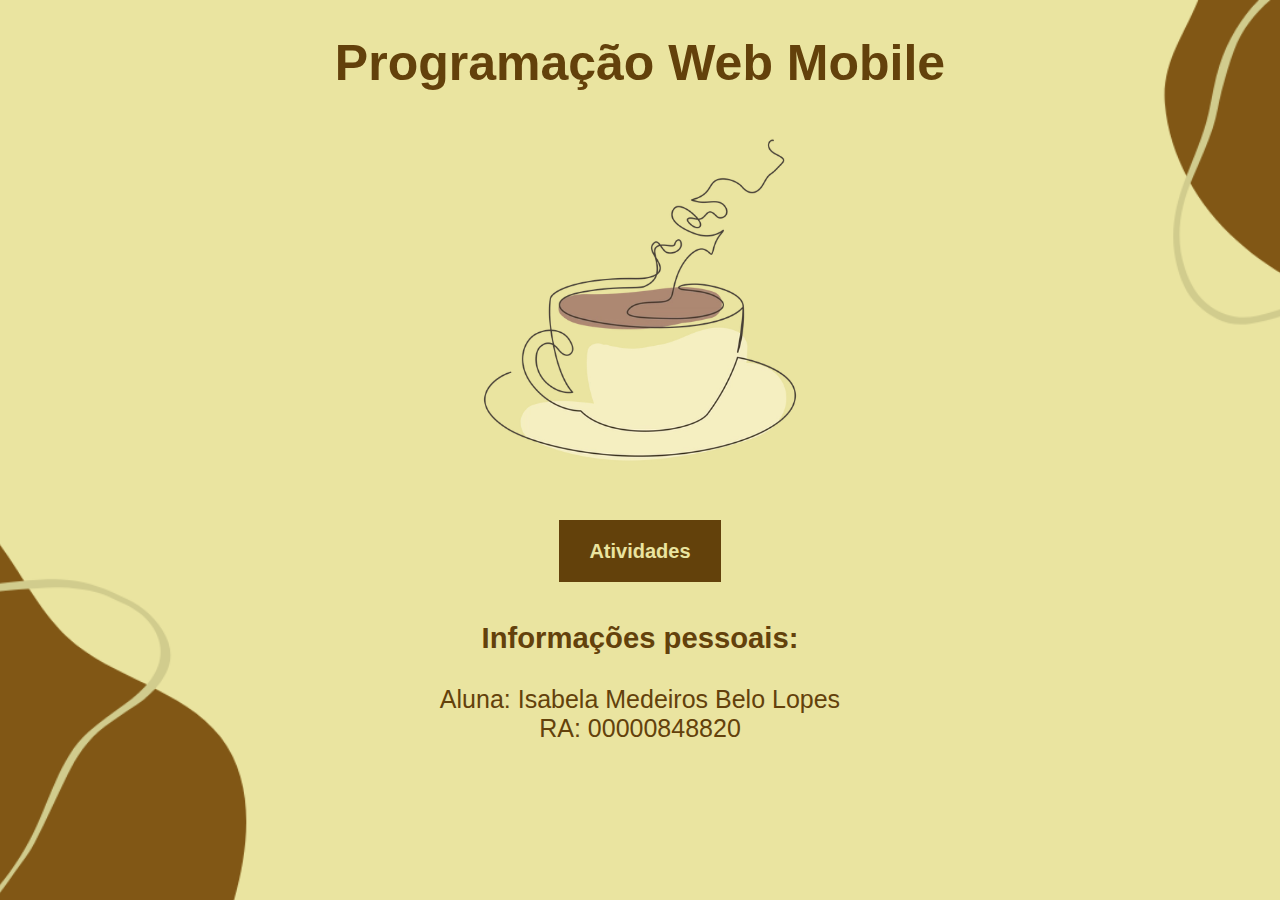
<file: index.html>
<!DOCTYPE html>
<html lang="en">
  <head>
    <meta charset="UTF-8" />
    <meta name="viewport" content="width=device-width, initial-scale=1.0" />
    <title>Programação Web Mobile</title>
    <link rel="stylesheet" href="style.css" />
  </head>
  <body>
    <header>
      <h1>Programação Web Mobile</h1>
    </header>
    <img src="midias/cafe.webp" alt="macaco" width="350" />
    <ul>
      <br />

      <a href="atividades.html" class="btn">Atividades</a>

      <section>
        <br />
        <h3>Informações pessoais:</h3>
        <ul>
          <li>Aluna: Isabela Medeiros Belo Lopes</li>
          <li>RA: 00000848820</li>
        </ul>
      </section>
    </ul>
  </body>
</html>
</file>
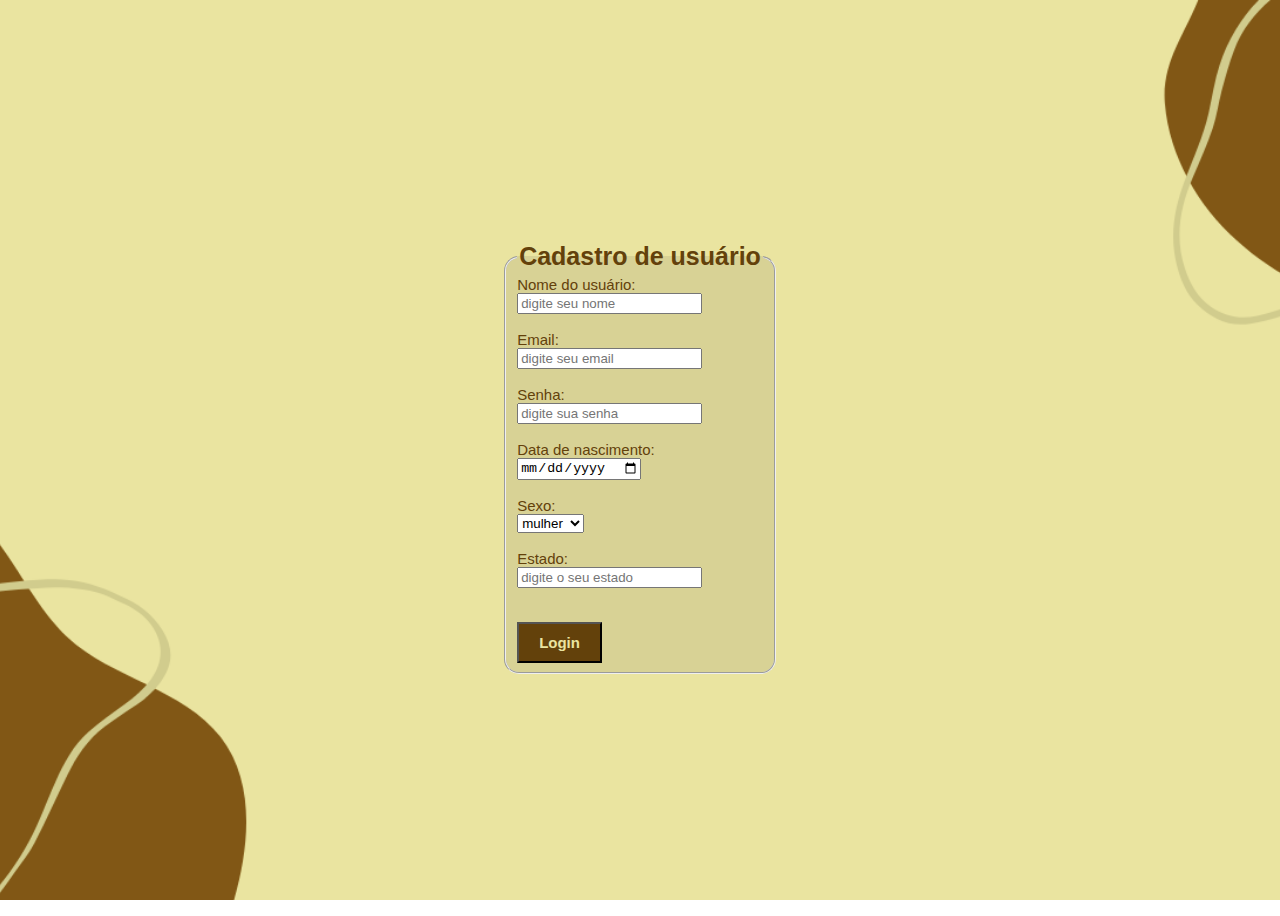
<file: Cadastro_de_Usuário/index.html>
<!DOCTYPE html>
<html lang="en">
  <head>
    <meta charset="UTF-8" />
    <meta name="viewport" content="width=device-width, initial-scale=1.0" />
    <title>Cadastro</title>
    <link rel="stylesheet" href="style.css" />
  </head>
  <body>
    <form action="https://www.w3schools.com/action_page.php">
      <fieldset>
        <legend>Cadastro de usuário</legend>
        Nome do usuário:
        <input type="text" name="usuario" placeholder="digite seu nome" /><br />
        Email:
        <input type="email" name="email" placeholder="digite seu email" />
        <br />
        Senha:
        <input
          type="password"
          name="senha"
          placeholder="digite sua senha"
        /><br />
        Data de nascimento: <input type="date" name="data" /><br />
        Sexo:
        <select name="Sexo">
          <option value="mulher">mulher</option>
          <option value="homem">homem</option></select
        ><br />
        Estado:
        <input
          type="text"
          name="estado"
          placeholder="digite o seu estado"
        /><br />
        <br />
        <input type="submit" value="Login" class="btn" />
      </fieldset>
    </form>
  </body>
</html>
</file>
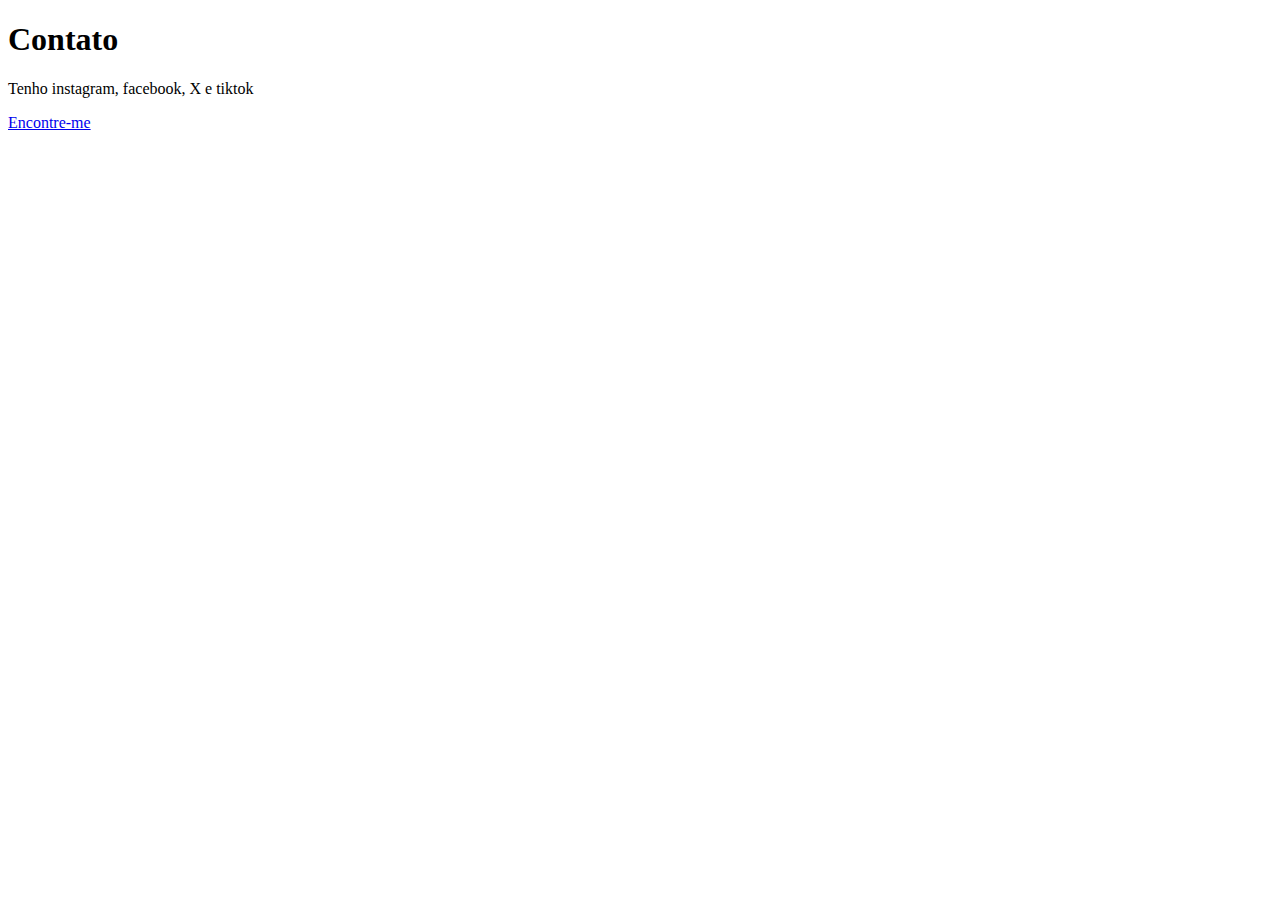
<file: atividade1/contato.html>
<!DOCTYPE html>
<html lang="en">
<head>
    <meta charset="UTF-8">
    <meta name="viewport" content="width=device-width, initial-scale=1.0">
    <title>Contato</title>
</head>
<body>
    <h1>Contato</h1>
    <p>Tenho instagram, facebook, X e tiktok</p>
    
    <a href = " https://www.instagram.com/belamedeirosbl/ "> Encontre-me</a>
    
</body>
</html>
</file>
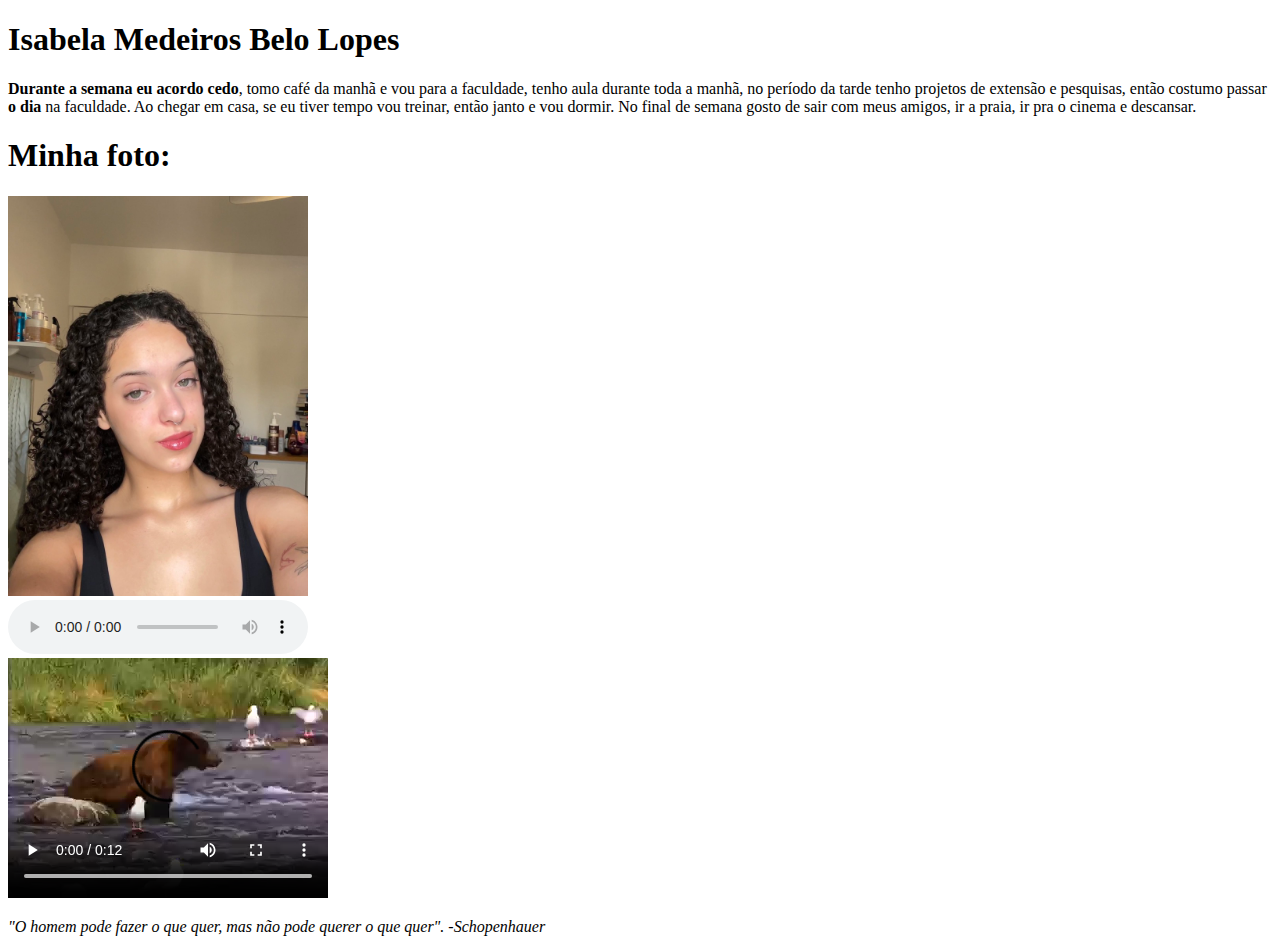
<file: atividade1/minha-rotina.html>
<!DOCTYPE html>
<html lang="en">
<head>
    <meta charset="UTF-8">
    <meta name="viewport" content="width=device-width, initial-scale=1.0">
    <title>Isabela Medeiros Belo Lopes</title>
</head>
<body>
    <h1>Isabela Medeiros Belo Lopes</h1>
    <p><b>Durante a semana eu acordo cedo</b>, tomo café da manhã e vou para a faculdade,
        tenho aula durante toda a manhã, no período da tarde tenho projetos de extensão
        e pesquisas, então costumo passar <strong> o dia </strong> na faculdade. Ao chegar em casa, se eu 
        tiver tempo vou treinar, então janto e vou dormir. No final de semana gosto de 
        sair com meus amigos, ir a praia, ir pra o cinema e descansar.
    </p>
    <h1>Minha foto:</h1>
    <img src = "imagens/fotoMinha.jpeg" alt = fotoMinha width = 300/>
    <br>
    <audio src="http://www.w3schools.com/tags/horse.mp3" controls loop> </audio>
    <br>
    <video src = "videos/videoExemplo.mp4" controls loop></video>
    <p>
        <i>"O homem pode fazer o que quer, mas não pode querer o que quer". -Schopenhauer</i>
    </p>

</body>
</html>
</file>
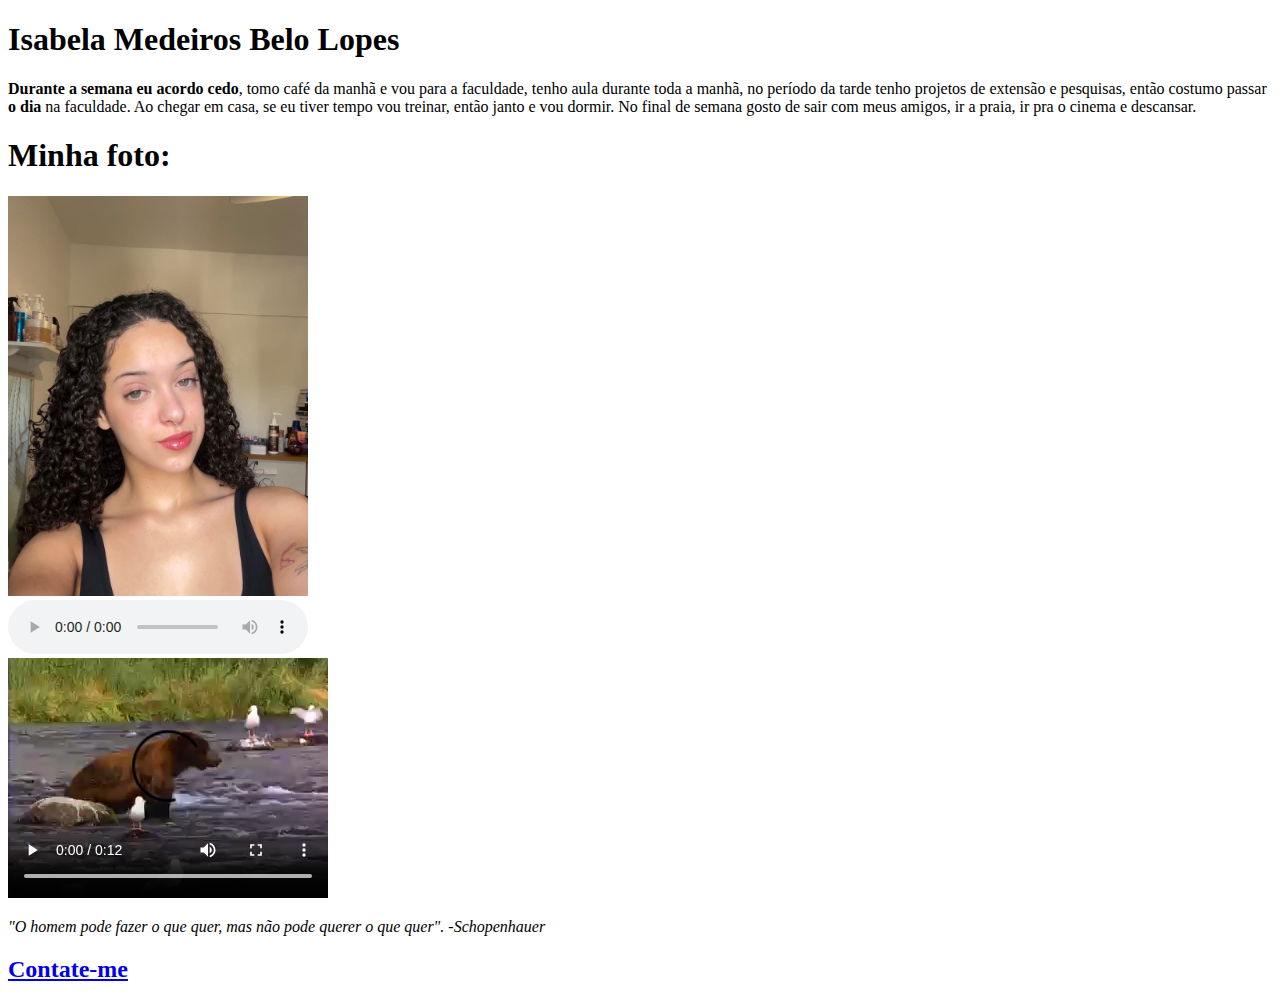
<file: Rotina_e_contato/minha-rotina.html>
<!DOCTYPE html>
<html lang="en">
  <head>
    <meta charset="UTF-8" />
    <meta name="viewport" content="width=device-width, initial-scale=1.0" />
    <title>Isabela Medeiros Belo Lopes</title>
  </head>
  <body>
    <h1>Isabela Medeiros Belo Lopes</h1>
    <p>
      <b>Durante a semana eu acordo cedo</b>, tomo café da manhã e vou para a
      faculdade, tenho aula durante toda a manhã, no período da tarde tenho
      projetos de extensão e pesquisas, então costumo passar
      <strong> o dia </strong> na faculdade. Ao chegar em casa, se eu tiver
      tempo vou treinar, então janto e vou dormir. No final de semana gosto de
      sair com meus amigos, ir a praia, ir pra o cinema e descansar.
    </p>
    <h1>Minha foto:</h1>
    <img src="../midias/fotoMinha.jpeg" alt="fotoMinha" width="300" />
    <br />
    <audio src="http://www.w3schools.com/tags/horse.mp3" controls loop></audio>
    <br />
    <video src="../midias/videoExemplo.mp4" controls loop></video>
    <p>
      <i
        >"O homem pode fazer o que quer, mas não pode querer o que quer".
        -Schopenhauer</i
      >
    </p>
    <h2>
      <a href="contato.html">Contate-me</a>
    </h2>
  </body>
</html>
</file>
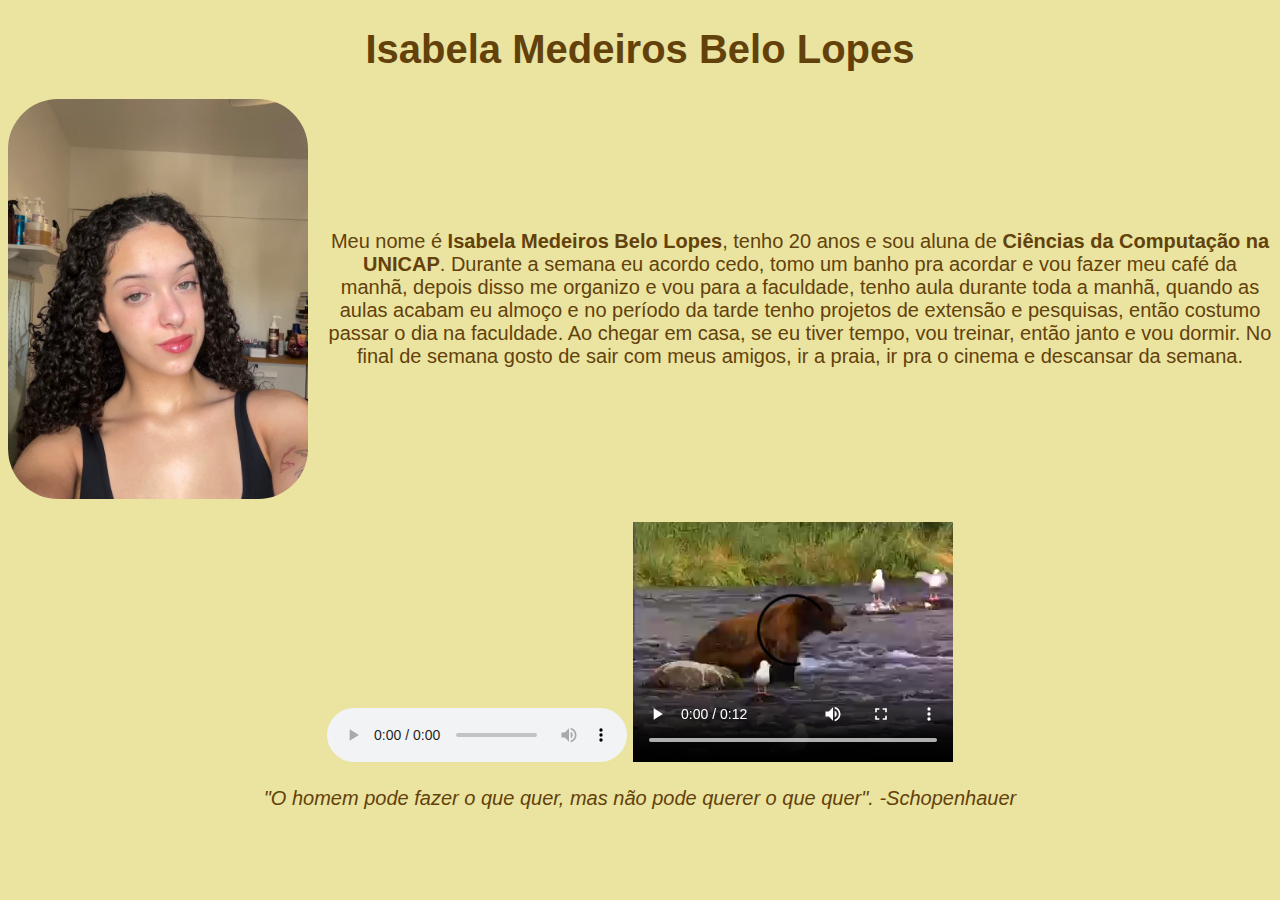
<file: RotinaCSS/rotinaCSS.html>
<!DOCTYPE html>
<html lang="en">
  <head>
    <meta charset="UTF-8" />
    <meta name="viewport" content="width=device-width, initial-scale=1.0" />
    <title>Isabela Medeiros Belo Lopes</title>
    <link rel="stylesheet" href="style.css" />
  </head>
  <body>
    <h1>Isabela Medeiros Belo Lopes</h1>
    <div class="content">
      <img src="../midias/fotoMinha.jpeg" alt="fotoMinha" width="300" />
      <p>
        Meu nome é <b>Isabela Medeiros Belo Lopes</b>, tenho 20 anos e sou aluna
        de <b>Ciências da Computação na UNICAP</b>. Durante a semana eu acordo
        cedo, tomo um banho pra acordar e vou fazer meu café da manhã, depois
        disso me organizo e vou para a faculdade, tenho aula durante toda a
        manhã, quando as aulas acabam eu almoço e no período da tarde tenho
        projetos de extensão e pesquisas, então costumo passar o dia na
        faculdade. Ao chegar em casa, se eu tiver tempo, vou treinar, então
        janto e vou dormir. No final de semana gosto de sair com meus amigos, ir
        a praia, ir pra o cinema e descansar da semana.
      </p>
    </div>
    <br />
    <div>
      <audio
        src="http://www.w3schools.com/tags/horse.mp3"
        controls
        loop
      ></audio>

      <video src="../midias/videoExemplo.mp4" controls loop></video>
    </div>

    <p>
      <i
        >"O homem pode fazer o que quer, mas não pode querer o que quer".
        -Schopenhauer</i
      >
    </p>
  </body>
</html>
</file>
<file: style.css>
body {
  /*background-color: #eae4a0;*/
  font-weight: normal;
  font-family: Arial, sans-serif;
  color: rgb(99, 65, 11);
  text-align: center;
  font-size: 25px;
  background-image: url("midias/imagem_fundo.png");
  background-size: cover;
  background-position: center;
  background-repeat: no-repeat;
  background-attachment: fixed;
}

header,
nav,
section {
  margin: 0 auto;
}

h1,
h2,
h3,
h4 {
  color: #63410b;
}
a {
  color: rgb(99, 65, 11);
}
a:hover {
  color: rgb(30, 20, 4);
}
ul {
  list-style-type: none;
  padding: 0;
}
.btn {
  background-color: rgb(99, 65, 11);
  color: rgb(234, 228, 160);
  padding: 20px 30px; /*tamanho do botão*/
  text-decoration: none; /*tira decoração de link*/
  font-size: 20px;
  font-weight: bold;
}
nav {
  display: flex; /* modelo de layout flexbox para organizar os itens */
  flex-direction: column; /* itens de navegação em uma coluna */
  justify-content: center; /* conteúdo verticalmente no centro */
  align-items: center; /* conteúdo horizontalmente no centro */
  height: 100vh; /* Faz o conteúdo ocupar toda a altura da tela */
}

.content {
  display: flex; /* linhar elementos lado a lado */
  justify-content: center; /* itens no centro */
  align-items: center; /* tens verticalmente no centro */
  gap: 20px; /* espaço entre a imagem e o texto */
}

img {
  max-width: 100%;
  height: auto;
}
</file>
<file: Cadastro_de_Usuário/style.css>
body {
  font-weight: normal;
  font-family: Arial, sans-serif;
  color: rgb(99, 65, 11);
  text-align: center;
  font-size: 15px;
  background-image: url("../midias/imagem_fundo.png");
  background-size: cover;
  background-position: center;
  background-repeat: no-repeat;
  background-attachment: fixed;

  min-height: 100vh;
}

h1,
h2,
h3,
h4 {
  color: #63410b;
}
a {
  color: rgb(99, 65, 11);
}
a:hover {
  color: rgb(30, 20, 4);
}

.btn {
  background-color: rgb(99, 65, 11);
  color: rgb(234, 228, 160);
  padding: 10px 20px; /*tamanho do botão*/
  text-decoration: none; /*tira decoração de link*/
  font-size: 15px;
  font-weight: bold;
}

legend {
  font-size: 25px;
  font-weight: bold;
}

form {
  display: flex;
  justify-content: center; /* centraliza na tela */
  align-items: center;
  height: 100vh; /*pra o formulário ocupar a tela inteira */
}

fieldset {
  display: flex;
  flex-direction: column; /*organiza em coluna */
  align-items: flex-start; /*alinha texto à esquerda*/
  border-radius: 15px; /*arredonda borda*/
  background: #c8c38a86; /*cor de fundo*/
}
</file>
<file: RotinaCSS/style.css>
body {
  background-color: rgb(234, 228, 160);
  font-weight: normal;
  font-family: Arial, sans-serif;
  color: rgb(99, 65, 11);
  text-align: center;
  font-size: 20px;
}

header,
nav,
section {
  margin: 0 auto;
}

h1,
h2,
h3,
h4 {
  color: rgb(99, 65, 11);
}
a {
  color: rgb(99, 65, 11);
}
a:hover {
  color: rgb(30, 20, 4);
}
ul {
  list-style-type: none;
  padding: 0;
}
.btn {
  background-color: rgb(99, 65, 11);
  color: rgb(234, 228, 160);
  padding: 20px 30px; /*tamanho do botão*/
  text-decoration: none; /*tira decoração de link*/
  font-size: 20px;
  font-weight: bold;
}
nav {
  display: flex; /* modelo de layout flexbox para organizar os itens */
  flex-direction: column; /* itens de navegação em uma coluna */
  justify-content: center; /* conteúdo verticalmente no centro */
  align-items: center; /* conteúdo horizontalmente no centro */
  height: 100vh; /* Faz o conteúdo ocupar toda a altura da tela */
}

.content {
  display: flex; /* linhar elementos lado a lado */
  justify-content: center; /* itens no centro */
  align-items: center; /* tens verticalmente no centro */
  gap: 20px; /* espaço entre a imagem e o texto */
}

img {
  max-width: 100%;
  height: auto;
  border-radius: 50px;
}
</file>
